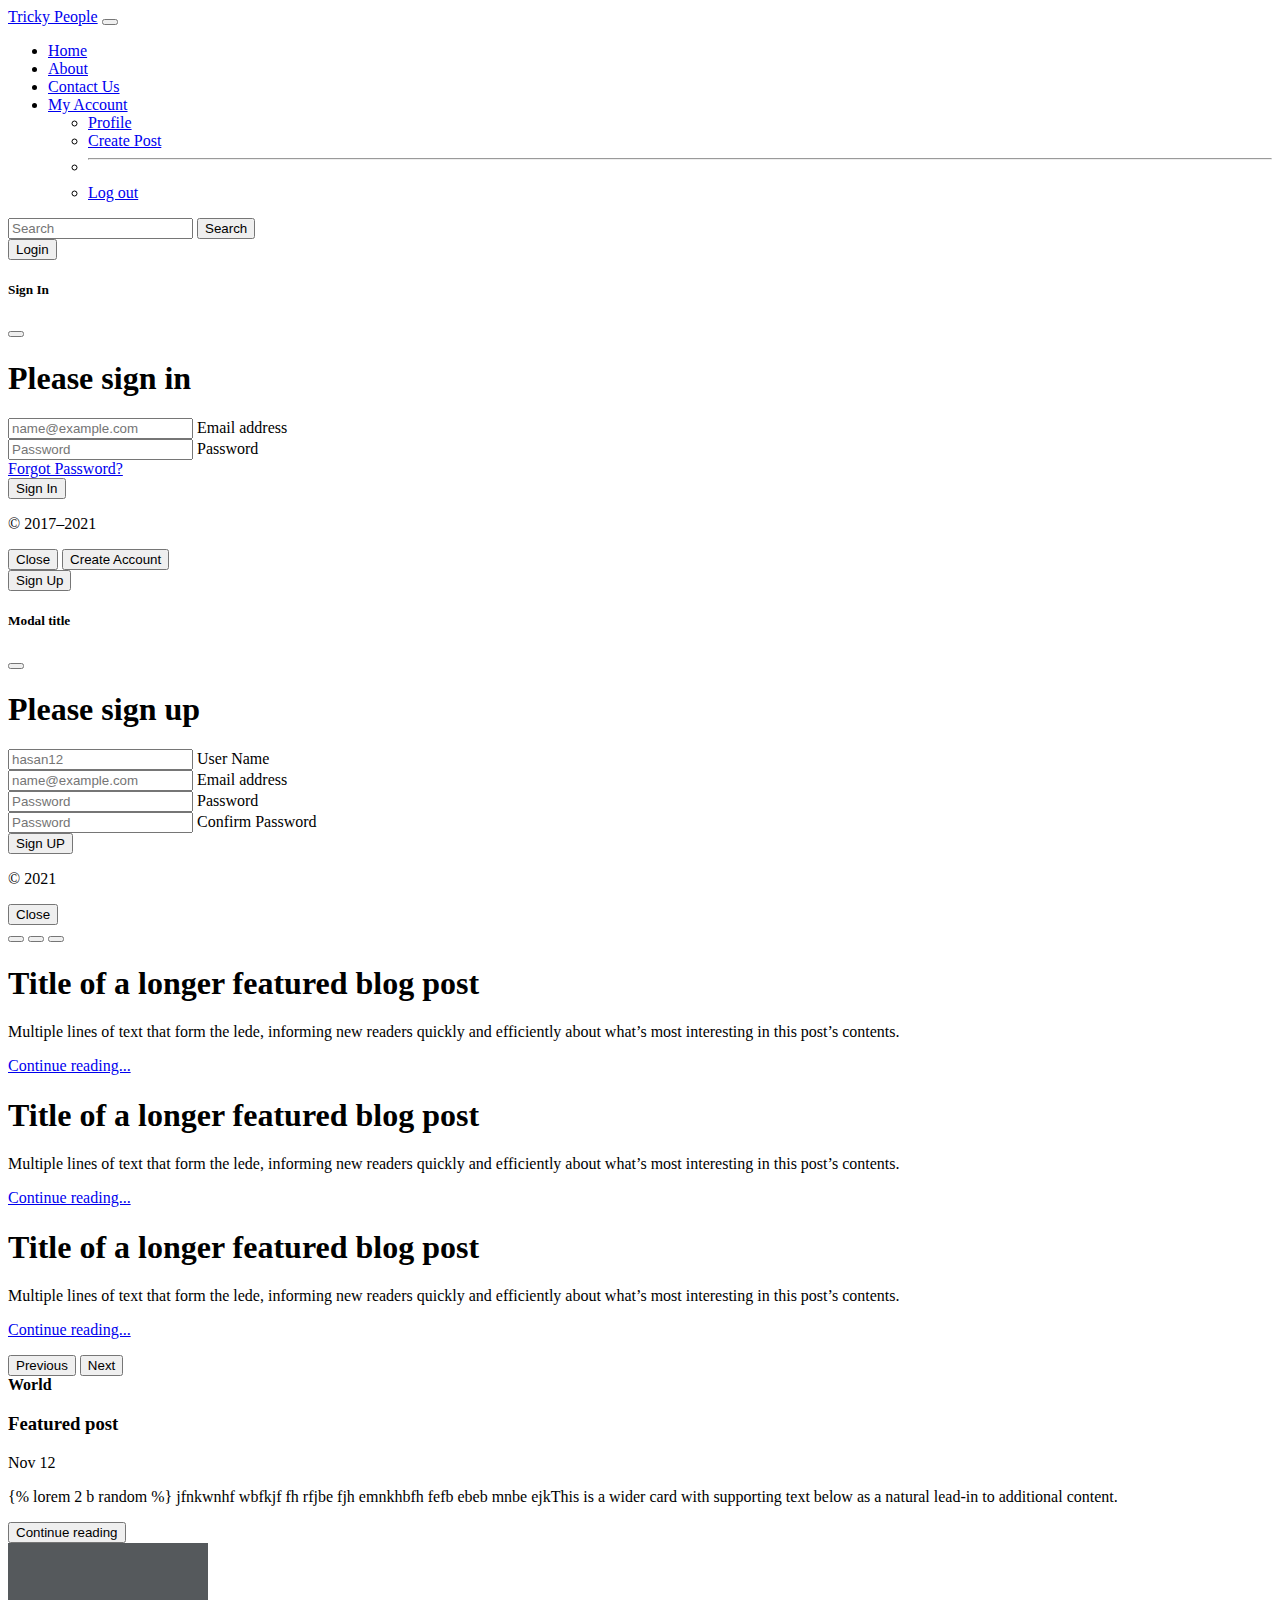
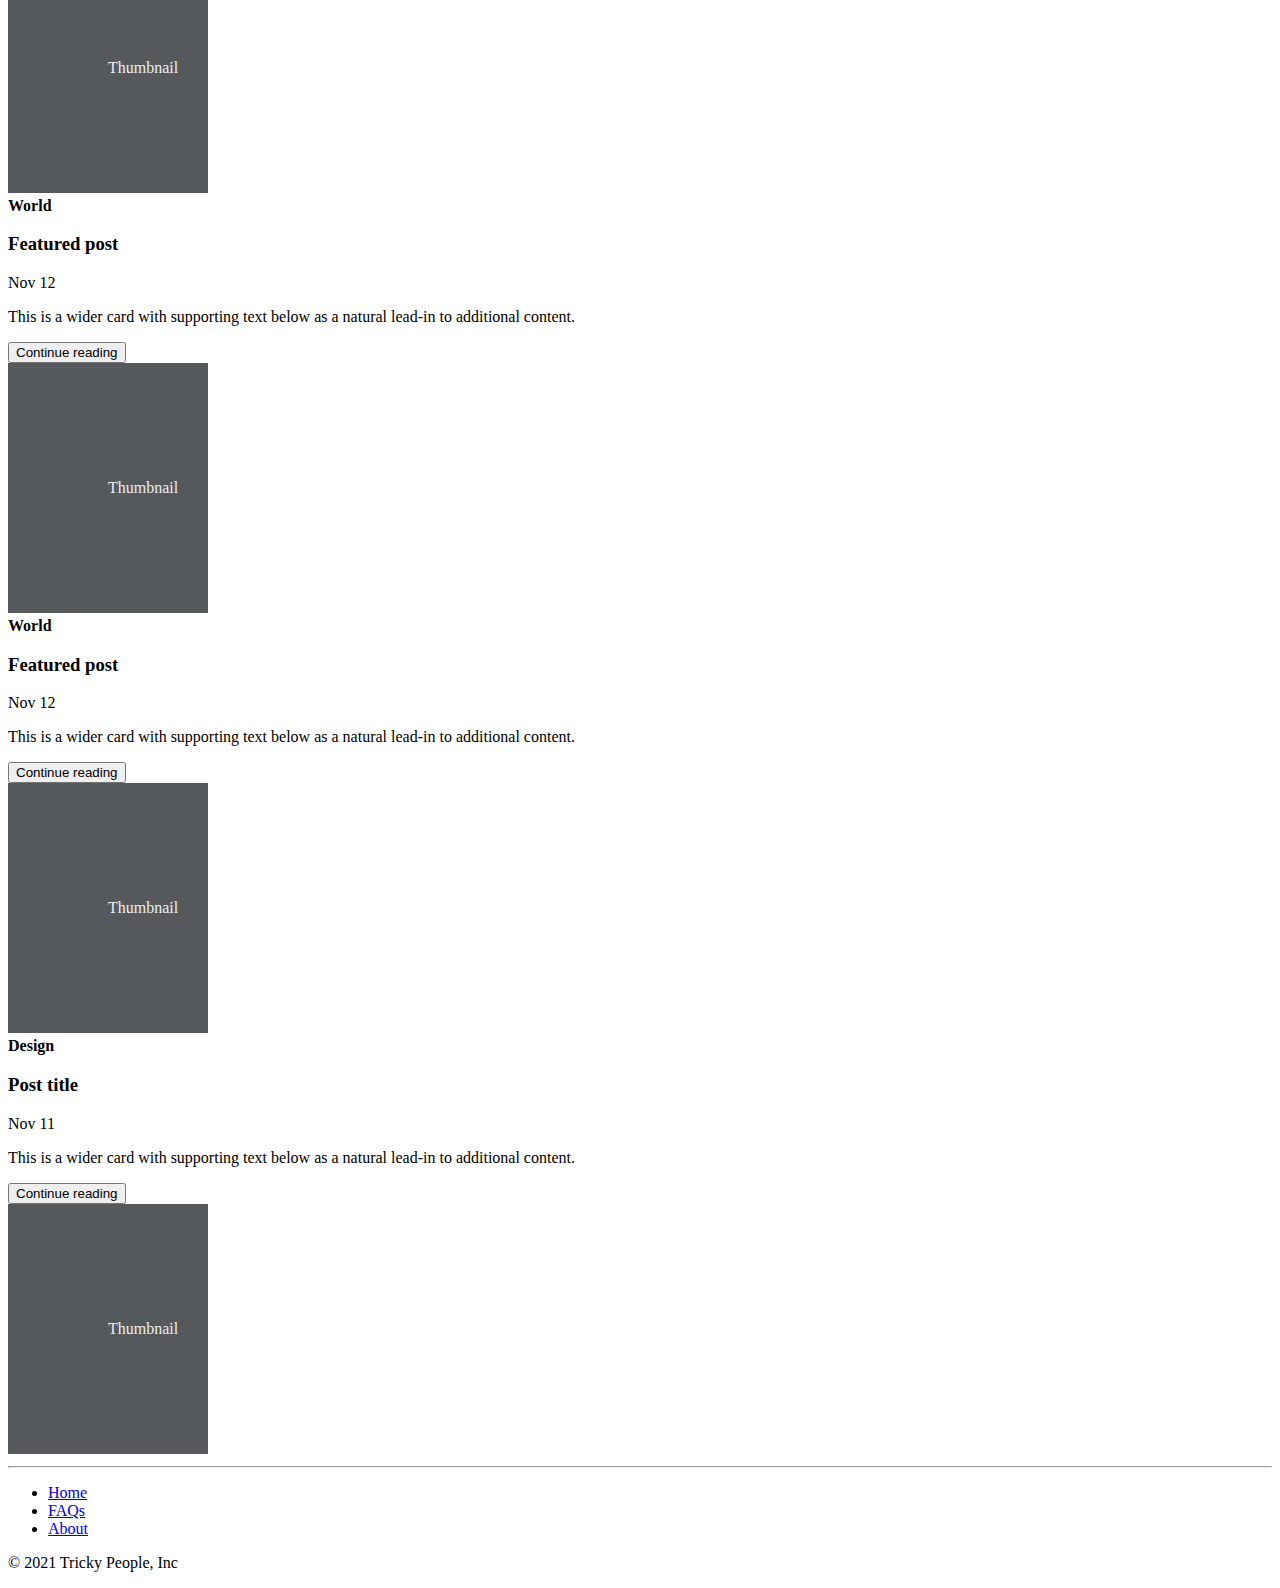
<file: new_folder/index.html>
<!doctype html>
<html lang="en">
  <head>
    <!-- Required meta tags -->
    <meta charset="utf-8">
    <meta name="viewport" content="width=device-width, initial-scale=1">

    <!-- Bootstrap CSS -->
    <link href="https://cdn.jsdelivr.net/npm/bootstrap@5.0.2/dist/css/bootstrap.min.css" rel="stylesheet" integrity="sha384-EVSTQN3/azprG1Anm3QDgpJLIm9Nao0Yz1ztcQTwFspd3yD65VohhpuuCOmLASjC" crossorigin="anonymous">

    <title>Hello, world!</title>
  </head>
  <body>
<nav class="navbar navbar-expand-lg navbar-light bg-primary bg-opacity-75">
  <div class="container-fluid">
    <a class="navbar-brand mx-4" href="#">Tricky People</a>
    <button class="navbar-toggler" type="button" data-bs-toggle="collapse" data-bs-target="#navbarSupportedContent" aria-controls="navbarSupportedContent" aria-expanded="false" aria-label="Toggle navigation">
      <span class="navbar-toggler-icon"></span>
    </button>
    <div class="collapse navbar-collapse" id="navbarSupportedContent">
      <ul class="navbar-nav me-auto mb-2 mb-lg-0">
        <li class="nav-item">
          <a class="nav-link active" aria-current="page" href="#">Home</a>
        </li>
        <li class="nav-item">
          <a class="nav-link" href="#">About</a>
        </li>
        <li class="nav-item">
          <a class="nav-link" href="#">Contact Us</a>
        </li>
        <li class="nav-item dropdown">
          <a class="nav-link dropdown-toggle" href="#" id="navbarDropdown" role="button" data-bs-toggle="dropdown" aria-expanded="false">
            My Account
          </a>
          <ul class="dropdown-menu" aria-labelledby="navbarDropdown">
            <li><a class="dropdown-item" href="#">Profile</a></li>
            <li><a class="dropdown-item" href="#">Create Post</a></li>
            <li><hr class="dropdown-divider"></li>
            <li><a class="dropdown-item" href="#">Log out</a></li>
          </ul>
        </li>
      </ul>
      <form class="d-flex">
        <input class="form-control me-2" type="search" placeholder="Search" aria-label="Search">
        <button class="btn btn-outline-danger" type="submit">Search</button>
      <div>
            <!-- Button trigger modal -->
<button type="button" class="btn btn-warning mx-2" data-bs-toggle="modal" data-bs-target="#login-form">
    Login
  </button>
  
  <!-- Modal -->
  <div class="modal fade" id="login-form" data-bs-backdrop="static" data-bs-keyboard="false" tabindex="-1" aria-labelledby="staticBackdropLabel" aria-hidden="true">
    <div class="modal-dialog">
      <div class="modal-content">
        <div class="modal-header">
          <h5 class="modal-title" id="staticBackdropLabel">Sign In</h5>
          <button type="button" class="btn-close" data-bs-dismiss="modal" aria-label="Close"></button>
        </div>
        <div class="modal-body">
            <!-- modals -->
            <form>
                <!-- <img class="mb-4" src="/docs/5.1/assets/brand/bootstrap-logo.svg" alt="" width="72" height="57"> -->
                <h1 class="h3 mb-3 fw-normal">Please sign in</h1>
            
                <div class="form-floating my-2">
                  <input type="email" class="form-control" id="floatingInput" placeholder="name@example.com">
                  <label for="floatingInput">Email address</label>
                </div>
                <div class="form-floating">
                  <input type="password" class="form-control" id="floatingPassword" placeholder="Password">
                  <label for="floatingPassword">Password</label>
                </div>
            
                <div class="checkbox mb-3">
                  <label>
                 <!-- <input type="checkbox" value="remember-me"> Remember me</label> -->
                <a class="link-dark" href="#">Forgot Password?</a>
                </div>
                <button class="btn btn-primary" type="submit">Sign In</button>
                <p class="mt-5 mb-3 text-muted">© 2017–2021</p>
              </form>
          
        </div>
        <div class="modal-footer">
          <button type="button" class="btn btn-secondary" data-bs-dismiss="modal">Close</button>
          <button type="button" class="btn btn-primary" data-bs-toggle="modal" data-bs-target="#sign-up-form">Create Account</button>
        </div>
      </div>
    </div>
  </div>

 </div>

 <div>

  <!-- Button trigger modal -->
<button type="button" class="btn btn-info mx-1 my-1" data-bs-toggle="modal" data-bs-target="#sign-up-form">
  Sign Up
</button>

<!-- Modal -->
<div class="modal fade" id="sign-up-form" data-bs-backdrop="static" data-bs-keyboard="false" tabindex="-1" aria-labelledby="staticBackdropLabel" aria-hidden="true">
  <div class="modal-dialog">
    <div class="modal-content">
      <div class="modal-header">
        <h5 class="modal-title" id="staticBackdropLabel">Modal title</h5>
        <button type="button" class="btn-close" data-bs-dismiss="modal" aria-label="Close"></button>
      </div>
      <div class="modal-body">
        <!-- Modals -->
        <form>
          <!-- <img class="mb-4" src="/docs/5.1/assets/brand/bootstrap-logo.svg" alt="" width="72" height="57"> -->
          <h1 class="h3 mb-3 fw-normal">Please sign up</h1>
          
          <div class="form-floating my-2">
            <input type="text" class="form-control" id="floatingInput" name="username" placeholder="hasan12">
            <label for="floatingInput">User Name</label>
          </div>

          <div class="form-floating my-2">
            <input type="email" class="form-control" id="floatingInput" name="email" placeholder="name@example.com">
            <label for="floatingInput">Email address</label>
          </div>
          <div class="form-floating">
            <input type="password" class="form-control" id="floatingPassword" name="password" placeholder="Password">
            <label for="floatingPassword">Password</label>
          </div>

          <div class="form-floating my-2">
            <input type="password" class="form-control" id="floatingPassword" name="password_2" placeholder="Password">
            <label for="floatingPassword">Confirm Password</label>
          </div>
      
          <!-- <div class="checkbox mb-3">
            <label>
           <input type="checkbox" value="remember-me"> Remember me</label>
          <a class="link-dark" href="#" data-bs-toggle="modal" data-bs-target="#sign-up-form">Forgot Password?</a>
          </div> -->
          <button class="btn btn-primary" type="submit">Sign UP</button>
          <p class="mt-5 mb-3 text-muted">© 2021</p>
        </form>
      </div>
      <div class="modal-footer">
        <button type="button" class="btn btn-secondary" data-bs-dismiss="modal">Close</button>
        <!-- <button type="button" class="btn btn-primary">Understood</button> -->
      </div>
    </div>
  </div>
</div>

 </div>

      </form>
    </div>
  </div>
</nav>





<div class="container">
<div id="carouselExampleIndicators" class="carousel slide my-2" data-bs-ride="carousel">
  <div class="carousel-indicators">
    <button type="button" data-bs-target="#carouselExampleIndicators" data-bs-slide-to="0" class="active" aria-current="true" aria-label="Slide 1"></button>
    <button type="button" data-bs-target="#carouselExampleIndicators" data-bs-slide-to="1" aria-label="Slide 2"></button>
    <button type="button" data-bs-target="#carouselExampleIndicators" data-bs-slide-to="2" aria-label="Slide 3"></button>
  </div>
  <div class="carousel-inner">
    <div class="carousel-item active">
      <!-- <img src="..." class="d-block w-100" alt="..."> -->
    <div class="p-4 p-md-5 mb-4 text-white rounded bg-dark">
    <div class="col-md-6 px-0">
      <h1 class="display-4">Title of a longer featured blog post</h1>
      <p class="lead my-3">Multiple lines of text that form the lede, informing new readers quickly and efficiently about what’s most interesting in this post’s contents.</p>
      <p class="lead mb-0"><a href="#" class="text-white fw-bold btn btn-primary">Continue reading...</a></p>
    </div>
  </div>
    </div>
    <div class="carousel-item">
      <!-- <img src="..." class="d-block w-100" alt="..."> -->
      <div class="p-4 p-md-5 mb-4 text-white rounded bg-dark">
        <div class="col-md-6 px-0">
          <h1 class="display-4">Title of a longer featured blog post</h1>
          <p class="lead my-3">Multiple lines of text that form the lede, informing new readers quickly and efficiently about what’s most interesting in this post’s contents.</p>
          <p class="lead mb-0"><a href="#" class="text-white fw-bold btn btn-primary">Continue reading...</a></p>
        </div>
      </div>
    </div>
    <div class="carousel-item">
      <!-- <img src="..." class="d-block w-100" alt="..."> -->
      <div class="p-4 p-md-5 mb-4 text-white rounded bg-dark">
        <div class="col-md-6 px-0">
          <h1 class="display-4">Title of a longer featured blog post</h1>
          <p class="lead my-3">Multiple lines of text that form the lede, informing new readers quickly and efficiently about what’s most interesting in this post’s contents.</p>
          <p class="lead mb-0"><a href="#" class="text-white fw-bold btn btn-primary">Continue reading...</a></p>
        </div>
      </div>
    </div>
  </div>
  <button class="carousel-control-prev" type="button" data-bs-target="#carouselExampleIndicators" data-bs-slide="prev">
    <span class="carousel-control-prev-icon" aria-hidden="true"></span>
    <span class="visually-hidden">Previous</span>
  </button>
  <button class="carousel-control-next" type="button" data-bs-target="#carouselExampleIndicators" data-bs-slide="next">
    <span class="carousel-control-next-icon" aria-hidden="true"></span>
    <span class="visually-hidden">Next</span>
  </button>
</div>
</div>



<div class="container">
    <div class="row mb-2">
        <div class="col-md-6">
          <div class="row g-0 border rounded overflow-hidden flex-md-row mb-4 shadow-sm h-md-250 position-relative">
            <div class="col p-4 d-flex flex-column position-static">
              <strong class="d-inline-block mb-2 text-primary">World</strong>
              <h3 class="mb-0">Featured post</h3>
              <div class="mb-1 text-muted">Nov 12</div>
              <p class="card-text mb-auto">{% lorem 2 b random %} jfnkwnhf wbfkjf fh rfjbe fjh emnkhbfh fefb ebeb mnbe ejkThis is a wider card with supporting text below as a natural lead-in to additional content.</p>
              <a href="#" class="stretched-link"><button class="btn btn-primary">Continue reading</button></a>
            </div>
            <div class="col-auto d-none d-lg-block">
              <svg class="bd-placeholder-img" width="200" height="250" xmlns="http://www.w3.org/2000/svg" role="img" aria-label="Placeholder: Thumbnail" preserveAspectRatio="xMidYMid slice" focusable="false"><title>Placeholder</title><rect width="100%" height="100%" fill="#55595c"></rect><text x="50%" y="50%" fill="#eceeef" dy=".3em">Thumbnail</text></svg>
    
            </div>
          </div>
        </div>

        <div class="col-md-6">
            <div class="row g-0 border rounded overflow-hidden flex-md-row mb-4 shadow-sm h-md-250 position-relative">
              <div class="col p-4 d-flex flex-column position-static">
                <strong class="d-inline-block mb-2 text-primary">World</strong>
                <h3 class="mb-0">Featured post</h3>
                <div class="mb-1 text-muted">Nov 12</div>
                <p class="card-text mb-auto">This is a wider card with supporting text below as a natural lead-in to additional content.</p>
                <a href="#" class="stretched-link"><button class="btn btn-primary">Continue reading</button></a>
              </div>
              <div class="col-auto d-none d-lg-block">
                <svg class="bd-placeholder-img" width="200" height="250" xmlns="http://www.w3.org/2000/svg" role="img" aria-label="Placeholder: Thumbnail" preserveAspectRatio="xMidYMid slice" focusable="false"><title>Placeholder</title><rect width="100%" height="100%" fill="#55595c"></rect><text x="50%" y="50%" fill="#eceeef" dy=".3em">Thumbnail</text></svg>
      
              </div>
            </div>
          </div>

          <div class="col-md-6">
            <div class="row g-0 border rounded overflow-hidden flex-md-row mb-4 shadow-sm h-md-250 position-relative">
              <div class="col p-4 d-flex flex-column position-static">
                <strong class="d-inline-block mb-2 text-primary">World</strong>
                <h3 class="mb-0">Featured post</h3>
                <div class="mb-1 text-muted">Nov 12</div>
                <p class="card-text mb-auto">This is a wider card with supporting text below as a natural lead-in to additional content.</p>
                <a href="#" class="stretched-link"><button class="btn btn-primary">Continue reading</button></a>
              </div>
              <div class="col-auto d-none d-lg-block">
                <svg class="bd-placeholder-img" width="200" height="250" xmlns="http://www.w3.org/2000/svg" role="img" aria-label="Placeholder: Thumbnail" preserveAspectRatio="xMidYMid slice" focusable="false"><title>Placeholder</title><rect width="100%" height="100%" fill="#55595c"></rect><text x="50%" y="50%" fill="#eceeef" dy=".3em">Thumbnail</text></svg>
      
              </div>
            </div>
          </div>

        <div class="col-md-6">
          <div class="row g-0 border rounded overflow-hidden flex-md-row mb-4 shadow-sm h-md-250 position-relative">
            <div class="col p-4 d-flex flex-column position-static">
              <strong class="d-inline-block mb-2 text-success">Design</strong>
              <h3 class="mb-0">Post title</h3>
              <div class="mb-1 text-muted">Nov 11</div>
              <p class="mb-auto">This is a wider card with supporting text below as a natural lead-in to additional content.</p>
              <a href="#" class="stretched-link"><button class="btn btn-primary">Continue reading</button></a>
            </div>
            <div class="col-auto d-none d-lg-block">
              <svg class="bd-placeholder-img" width="200" height="250" xmlns="http://www.w3.org/2000/svg" role="img" aria-label="Placeholder: Thumbnail" preserveAspectRatio="xMidYMid slice" focusable="false"><title>Placeholder</title><rect width="100%" height="100%" fill="#55595c"></rect><text x="50%" y="50%" fill="#eceeef" dy=".3em">Thumbnail</text></svg>
    
            </div>
          </div>
        </div>
      </div>
</div>



<hr>
<div class="container-fluid">
    <div class="container">
        <footer class="py-3 my-3">
            <ul class="nav justify-content-center border-bottom pb-3 mb-3">
            <li class="nav-item"><a href="#" class="nav-link px-2 text-muted">Home</a></li>
            <!-- <li class="nav-item"><a href="#" class="nav-link px-2 text-muted">Featuring</a></li> -->
            <!-- <li class="nav-item"><a href="#" class="nav-link px-2 text-muted">Pricing</a></li> -->
            <li class="nav-item"><a href="#" class="nav-link px-2 text-muted">FAQs</a></li>
            <li class="nav-item"><a href="#" class="nav-link px-2 text-muted">About</a></li>
            </ul>
            <p class="text-center text-muted">© 2021 Tricky People, Inc</p>
        </footer>
        </div>
</div>



    <!-- Optional JavaScript; choose one of the two! -->

    <!-- Option 1: Bootstrap Bundle with Popper -->
    <script src="https://cdn.jsdelivr.net/npm/bootstrap@5.0.2/dist/js/bootstrap.bundle.min.js" integrity="sha384-MrcW6ZMFYlzcLA8Nl+NtUVF0sA7MsXsP1UyJoMp4YLEuNSfAP+JcXn/tWtIaxVXM" crossorigin="anonymous"></script>

    <!-- Option 2: Separate Popper and Bootstrap JS -->
    <!--
    <script src="https://cdn.jsdelivr.net/npm/@popperjs/core@2.9.2/dist/umd/popper.min.js" integrity="sha384-IQsoLXl5PILFhosVNubq5LC7Qb9DXgDA9i+tQ8Zj3iwWAwPtgFTxbJ8NT4GN1R8p" crossorigin="anonymous"></script>
    <script src="https://cdn.jsdelivr.net/npm/bootstrap@5.0.2/dist/js/bootstrap.min.js" integrity="sha384-cVKIPhGWiC2Al4u+LWgxfKTRIcfu0JTxR+EQDz/bgldoEyl4H0zUF0QKbrJ0EcQF" crossorigin="anonymous"></script>
    -->
  </body>
</html>
</file>
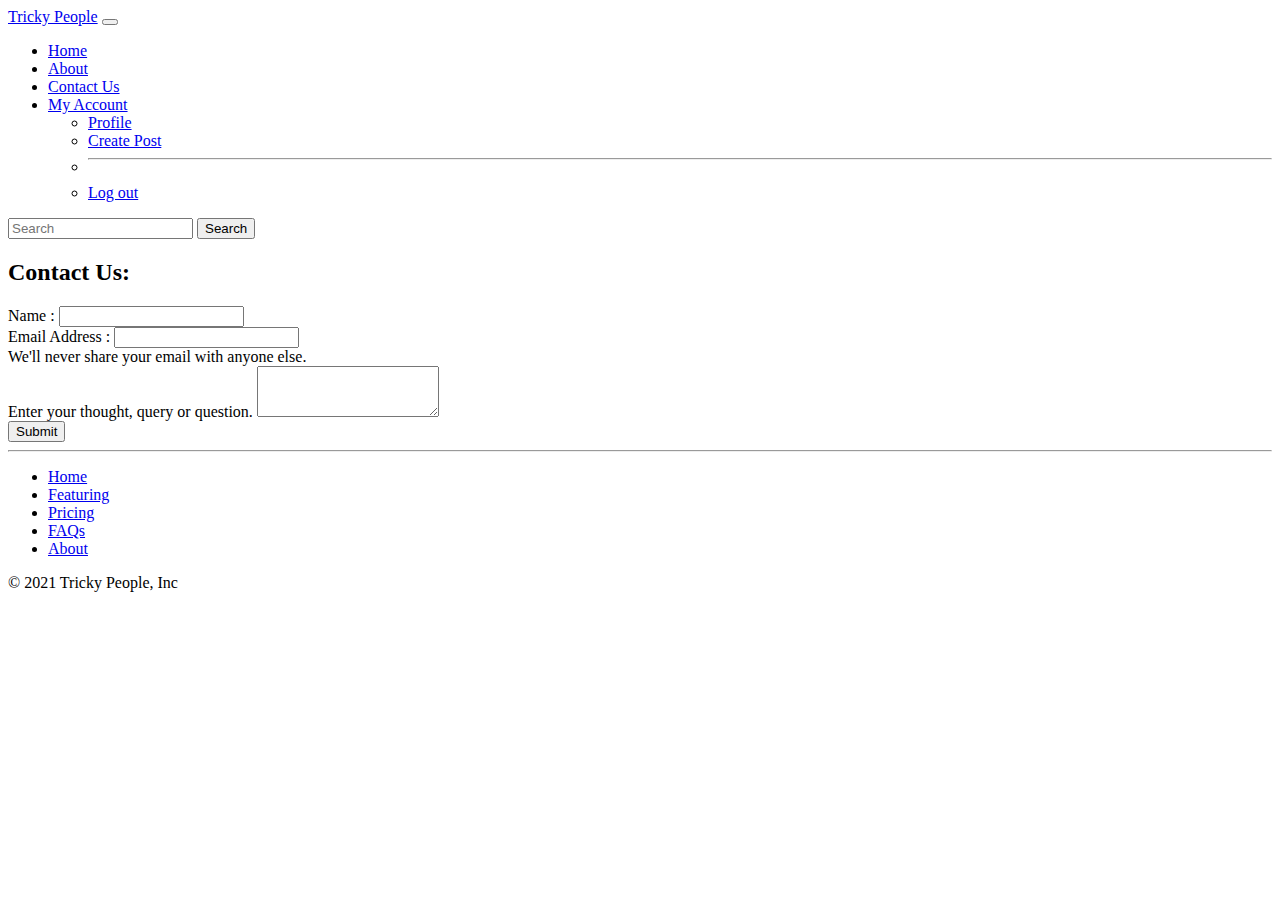
<file: new_folder/contact.html>
<!doctype html>
<html lang="en">
  <head>
    <!-- Required meta tags -->
    <meta charset="utf-8">
    <meta name="viewport" content="width=device-width, initial-scale=1">

    <!-- Bootstrap CSS -->
    <link href="https://cdn.jsdelivr.net/npm/bootstrap@5.0.2/dist/css/bootstrap.min.css" rel="stylesheet" integrity="sha384-EVSTQN3/azprG1Anm3QDgpJLIm9Nao0Yz1ztcQTwFspd3yD65VohhpuuCOmLASjC" crossorigin="anonymous">

    <title>Hello, world!</title>
  </head>
  <body>
<nav class="navbar navbar-expand-lg navbar-light bg-primary">
  <div class="container-fluid">
    <a class="navbar-brand mx-4 fw-bold bg-primary text-light" href="#">Tricky People</a>
    <button class="navbar-toggler" type="button" data-bs-toggle="collapse" data-bs-target="#navbarSupportedContent" aria-controls="navbarSupportedContent" aria-expanded="false" aria-label="Toggle navigation">
      <span class="navbar-toggler-icon"></span>
    </button>
    <div class="collapse navbar-collapse" id="navbarSupportedContent">
      <ul class="navbar-nav me-auto mb-2 mb-lg-0">
        <li class="nav-item">
          <a class="nav-link active" aria-current="page" href="#">Home</a>
        </li>
        <li class="nav-item">
          <a class="nav-link" href="#">About</a>
        </li>
        <li class="nav-item">
          <a class="nav-link" href="#">Contact Us</a>
        </li>
        <li class="nav-item dropdown">
          <a class="nav-link dropdown-toggle" href="#" id="navbarDropdown" role="button" data-bs-toggle="dropdown" aria-expanded="false">
            My Account
          </a>
          <ul class="dropdown-menu" aria-labelledby="navbarDropdown">
            <li><a class="dropdown-item" href="#">Profile</a></li>
            <li><a class="dropdown-item" href="#">Create Post</a></li>
            <li><hr class="dropdown-divider"></li>
            <li><a class="dropdown-item" href="#">Log out</a></li>
          </ul>
        </li>
      </ul>
      <form class="d-flex">
        <input class="form-control me-2" type="search" placeholder="Search" aria-label="Search">
        <button class="btn btn-outline-success" type="submit">Search</button>
      </form>
    </div>
  </div>
</nav>







<div class="container bg-gray-100 my-5">
    <form>
        <h2 class="my-3 text-primary fw-bold">Contact Us:</h2>
        <div class="mb-3">
            <label for="name" class="form-label text-primary">Name :</label>
            <input type="text" class="form-control" name="name" id="name">
        </div>

        <div class="mb-3">
          <label for="email" class="form-label text-primary">Email Address :</label>
          <input type="email" class="form-control" id="email" aria-describedby="emailHelp">
        <div id="emailHelp" class="form-text text-primary">We'll never share your email with anyone else.</div>
        </div>
        
        <div class="mb-3">
            <label for="message" class="form-label text-primary">Enter your thought, query or question.</label>
            <textarea class="form-control" id="message" rows="3"></textarea>
        </div>
        <button type="submit" class="btn btn-primary">Submit</button>
      </form>
      
</div>









<hr>
<div class="container-fluid">
    <div class="container">
        <footer class="py-3 my-3">
            <ul class="nav justify-content-center border-bottom pb-3 mb-3">
            <li class="nav-item"><a href="#" class="nav-link px-2 text-muted">Home</a></li>
            <li class="nav-item"><a href="#" class="nav-link px-2 text-muted">Featuring</a></li>
            <li class="nav-item"><a href="#" class="nav-link px-2 text-muted">Pricing</a></li>
            <li class="nav-item"><a href="#" class="nav-link px-2 text-muted">FAQs</a></li>
            <li class="nav-item"><a href="#" class="nav-link px-2 text-muted">About</a></li>
            </ul>
            <p class="text-center text-muted">© 2021 Tricky People, Inc</p>
        </footer>
        </div>
</div>



    <!-- Optional JavaScript; choose one of the two! -->

    <!-- Option 1: Bootstrap Bundle with Popper -->
    <script src="https://cdn.jsdelivr.net/npm/bootstrap@5.0.2/dist/js/bootstrap.bundle.min.js" integrity="sha384-MrcW6ZMFYlzcLA8Nl+NtUVF0sA7MsXsP1UyJoMp4YLEuNSfAP+JcXn/tWtIaxVXM" crossorigin="anonymous"></script>

    <!-- Option 2: Separate Popper and Bootstrap JS -->
    <!--
    <script src="https://cdn.jsdelivr.net/npm/@popperjs/core@2.9.2/dist/umd/popper.min.js" integrity="sha384-IQsoLXl5PILFhosVNubq5LC7Qb9DXgDA9i+tQ8Zj3iwWAwPtgFTxbJ8NT4GN1R8p" crossorigin="anonymous"></script>
    <script src="https://cdn.jsdelivr.net/npm/bootstrap@5.0.2/dist/js/bootstrap.min.js" integrity="sha384-cVKIPhGWiC2Al4u+LWgxfKTRIcfu0JTxR+EQDz/bgldoEyl4H0zUF0QKbrJ0EcQF" crossorigin="anonymous"></script>
    -->

    <script>
        function image_input_check(){
            var image_input = document.getElementById('avatar');
            if (image_input.src == '')
            {
                image_input.src = 'https://d19m59y37dris4.cloudfront.net/directory/2-0-1/img/avatar/avatar-10.jpg';
            }
        }
    </script>
  </body>
</html>
</file>
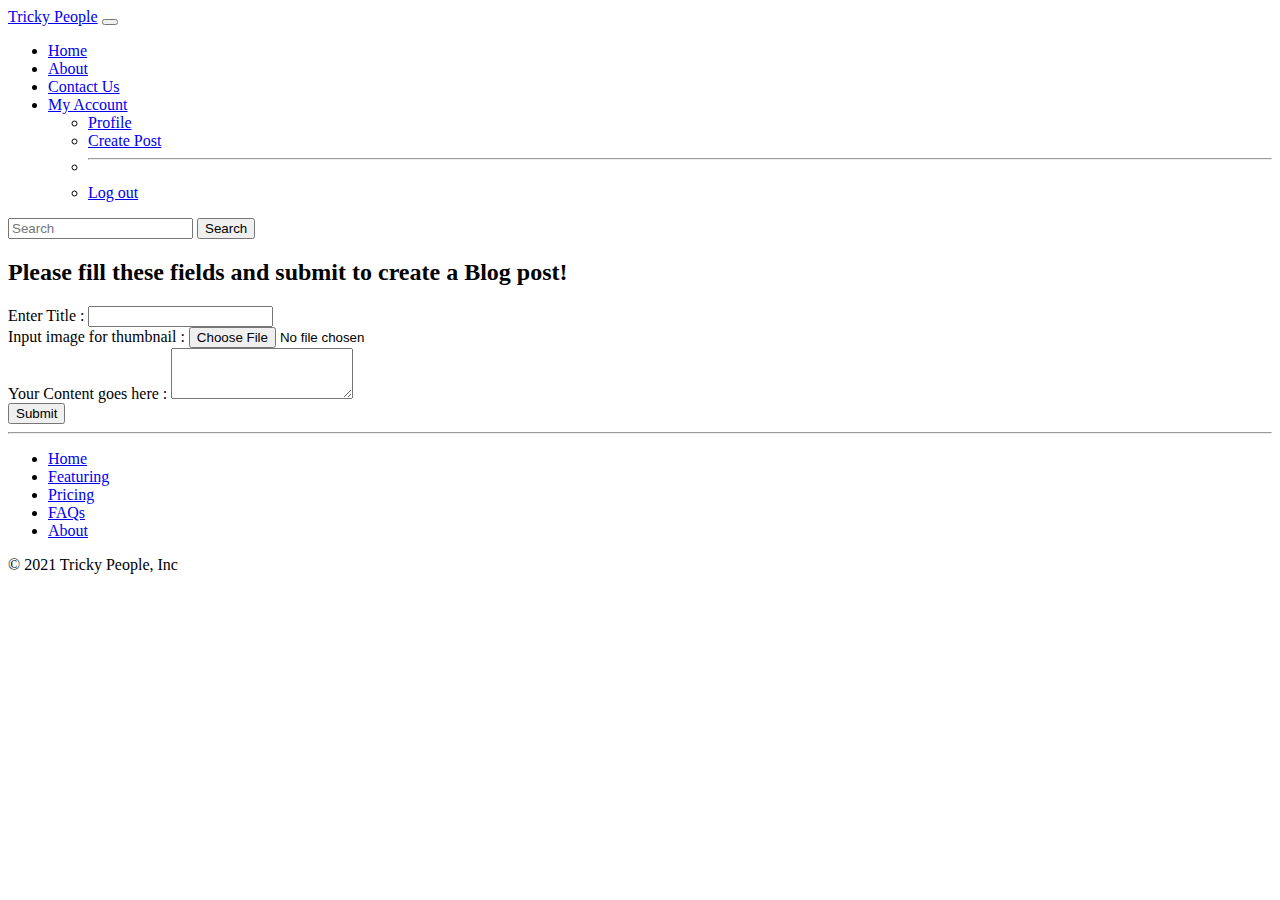
<file: new_folder/create-post.html>
<!doctype html>
<html lang="en">
  <head>
    <!-- Required meta tags -->
    <meta charset="utf-8">
    <meta name="viewport" content="width=device-width, initial-scale=1">

    <!-- Bootstrap CSS -->
    <link href="https://cdn.jsdelivr.net/npm/bootstrap@5.0.2/dist/css/bootstrap.min.css" rel="stylesheet" integrity="sha384-EVSTQN3/azprG1Anm3QDgpJLIm9Nao0Yz1ztcQTwFspd3yD65VohhpuuCOmLASjC" crossorigin="anonymous">

    <title>Hello, world!</title>
  </head>
  <body>
<nav class="navbar navbar-expand-lg navbar-light bg-primary">
  <div class="container-fluid">
    <a class="navbar-brand mx-4" href="#">Tricky People</a>
    <button class="navbar-toggler" type="button" data-bs-toggle="collapse" data-bs-target="#navbarSupportedContent" aria-controls="navbarSupportedContent" aria-expanded="false" aria-label="Toggle navigation">
      <span class="navbar-toggler-icon"></span>
    </button>
    <div class="collapse navbar-collapse" id="navbarSupportedContent">
      <ul class="navbar-nav me-auto mb-2 mb-lg-0">
        <li class="nav-item">
          <a class="nav-link active" aria-current="page" href="#">Home</a>
        </li>
        <li class="nav-item">
          <a class="nav-link" href="#">About</a>
        </li>
        <li class="nav-item">
          <a class="nav-link" href="#">Contact Us</a>
        </li>
        <li class="nav-item dropdown">
          <a class="nav-link dropdown-toggle" href="#" id="navbarDropdown" role="button" data-bs-toggle="dropdown" aria-expanded="false">
            My Account
          </a>
          <ul class="dropdown-menu" aria-labelledby="navbarDropdown">
            <li><a class="dropdown-item" href="#">Profile</a></li>
            <li><a class="dropdown-item" href="#">Create Post</a></li>
            <li><hr class="dropdown-divider"></li>
            <li><a class="dropdown-item" href="#">Log out</a></li>
          </ul>
        </li>
      </ul>
      <form class="d-flex">
        <input class="form-control me-2" type="search" placeholder="Search" aria-label="Search">
        <button class="btn btn-outline-success" type="submit">Search</button>
      </form>
    </div>
  </div>
</nav>






<script src="https://cdn.ckeditor.com/4.16.2/standard/ckeditor.js"></script>

<div class="container p-5 mb-4 bg-light rounded-3 my-2">
    <form method="POST" enctype="multipart/form-data" action="">
        <div class="mb-3">
            <h2 class="fw-bold text-primary">Please fill these fields and submit to create a Blog post!</h2>
        </div>
        <div class="mb-3">
          <label for="title" class="form-label text-primary">Enter Title :</label>
          <input type="text" class="form-control" id="title" name="title">
        </div>
        <div class="mb-3">
            <label for="image" class="form-label text-primary">Input image for thumbnail :</label>
            <input class="form-control text-primary" type="file" id="image" name="image">
        </div>
        <div class="mb-3">
            <label for="blog_content" class="form-label text-primary">Your Content goes here :</label>
            <textarea class="form-control" id="blog_content" rows="3" name="blog_content"></textarea>
        </div>
        <button type="submit" class="btn btn-lg btn-primary">Submit</button>
      </form>
</div>

<script>
    CKEDITOR.replace('blog_content');
</script>








<hr>
<div class="container-fluid bg-primary bg-info">
    <div class="container">
        <footer class="py-3 my-3">
            <ul class="nav justify-content-center border-bottom pb-3 mb-3">
            <li class="nav-item"><a href="#" class="nav-link px-2 text-muted">Home</a></li>
            <li class="nav-item"><a href="#" class="nav-link px-2 text-muted">Featuring</a></li>
            <li class="nav-item"><a href="#" class="nav-link px-2 text-muted">Pricing</a></li>
            <li class="nav-item"><a href="#" class="nav-link px-2 text-muted">FAQs</a></li>
            <li class="nav-item"><a href="#" class="nav-link px-2 text-muted">About</a></li>
            </ul>
            <p class="text-center text-muted">© 2021 Tricky People, Inc</p>
        </footer>
        </div>
</div>



    <!-- Optional JavaScript; choose one of the two! -->

    <!-- Option 1: Bootstrap Bundle with Popper -->
    <script src="https://cdn.jsdelivr.net/npm/bootstrap@5.0.2/dist/js/bootstrap.bundle.min.js" integrity="sha384-MrcW6ZMFYlzcLA8Nl+NtUVF0sA7MsXsP1UyJoMp4YLEuNSfAP+JcXn/tWtIaxVXM" crossorigin="anonymous"></script>

    <!-- Option 2: Separate Popper and Bootstrap JS -->
    <!--
    <script src="https://cdn.jsdelivr.net/npm/@popperjs/core@2.9.2/dist/umd/popper.min.js" integrity="sha384-IQsoLXl5PILFhosVNubq5LC7Qb9DXgDA9i+tQ8Zj3iwWAwPtgFTxbJ8NT4GN1R8p" crossorigin="anonymous"></script>
    <script src="https://cdn.jsdelivr.net/npm/bootstrap@5.0.2/dist/js/bootstrap.min.js" integrity="sha384-cVKIPhGWiC2Al4u+LWgxfKTRIcfu0JTxR+EQDz/bgldoEyl4H0zUF0QKbrJ0EcQF" crossorigin="anonymous"></script>
    -->
  </body>
</html>
</file>
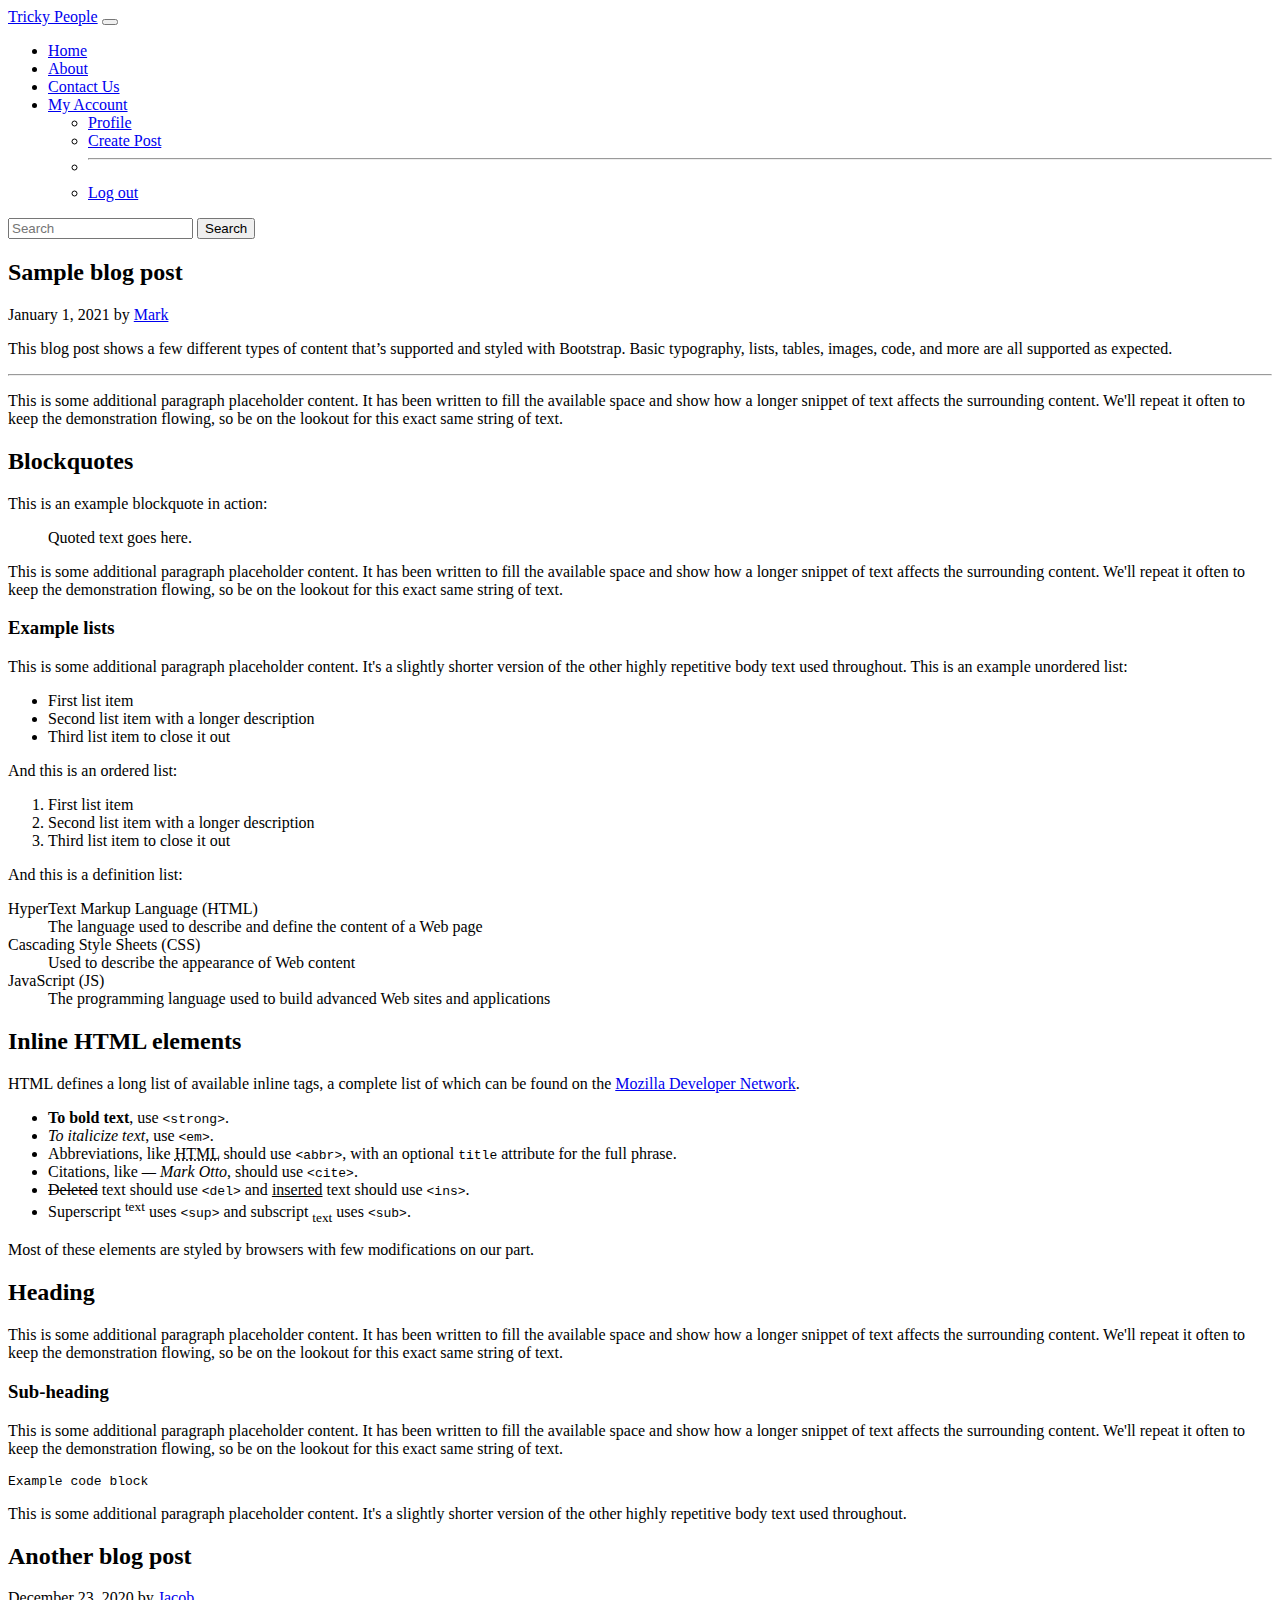
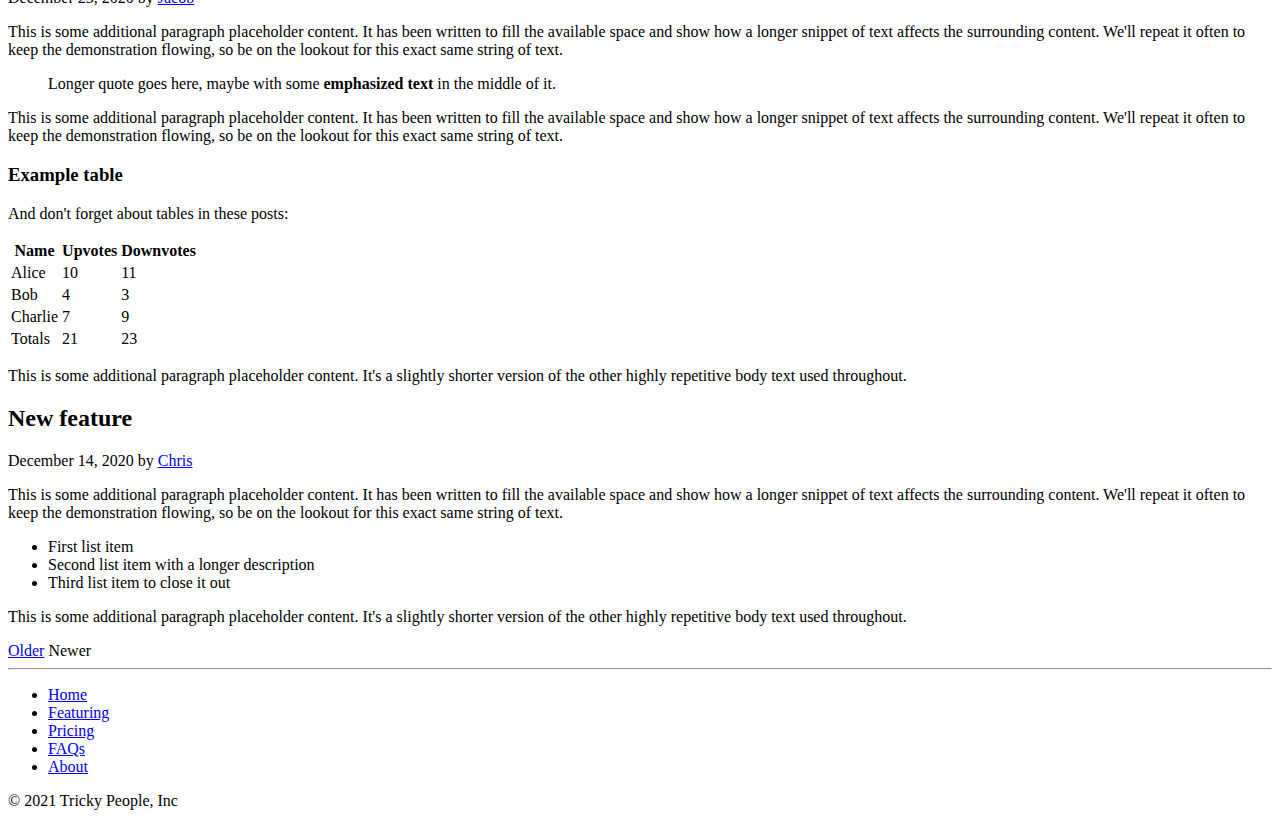
<file: new_folder/single-post.html>
<!doctype html>
<html lang="en">
  <head>
    <!-- Required meta tags -->
    <meta charset="utf-8">
    <meta name="viewport" content="width=device-width, initial-scale=1">

    <!-- Bootstrap CSS -->
    <link href="https://cdn.jsdelivr.net/npm/bootstrap@5.0.2/dist/css/bootstrap.min.css" rel="stylesheet" integrity="sha384-EVSTQN3/azprG1Anm3QDgpJLIm9Nao0Yz1ztcQTwFspd3yD65VohhpuuCOmLASjC" crossorigin="anonymous">

    <title>Hello, world!</title>
  </head>
  <body>
<nav class="navbar navbar-expand-lg navbar-light bg-primary">
  <div class="container-fluid">
    <a class="navbar-brand mx-4" href="#">Tricky People</a>
    <button class="navbar-toggler" type="button" data-bs-toggle="collapse" data-bs-target="#navbarSupportedContent" aria-controls="navbarSupportedContent" aria-expanded="false" aria-label="Toggle navigation">
      <span class="navbar-toggler-icon"></span>
    </button>
    <div class="collapse navbar-collapse" id="navbarSupportedContent">
      <ul class="navbar-nav me-auto mb-2 mb-lg-0">
        <li class="nav-item">
          <a class="nav-link active" aria-current="page" href="#">Home</a>
        </li>
        <li class="nav-item">
          <a class="nav-link" href="#">About</a>
        </li>
        <li class="nav-item">
          <a class="nav-link" href="#">Contact Us</a>
        </li>
        <li class="nav-item dropdown">
          <a class="nav-link dropdown-toggle" href="#" id="navbarDropdown" role="button" data-bs-toggle="dropdown" aria-expanded="false">
            My Account
          </a>
          <ul class="dropdown-menu" aria-labelledby="navbarDropdown">
            <li><a class="dropdown-item" href="#">Profile</a></li>
            <li><a class="dropdown-item" href="#">Create Post</a></li>
            <li><hr class="dropdown-divider"></li>
            <li><a class="dropdown-item" href="#">Log out</a></li>
          </ul>
        </li>
      </ul>
      <form class="d-flex">
        <input class="form-control me-2" type="search" placeholder="Search" aria-label="Search">
        <button class="btn btn-outline-success" type="submit">Search</button>
      </form>
    </div>
  </div>
</nav>




<div class="container p-5 mb-4 bg-light rounded-3 my-2">
    <div class="col-md-8">
        <!-- <h3 class="pb-4 mb-4 fst-italic border-bottom">
          From the Firehose
        </h3>
   -->
        <article class="blog-post">
          <h2 class="blog-post-title">Sample blog post</h2>
          <p class="blog-post-meta">January 1, 2021 by <a href="#">Mark</a></p>
  
          <p>This blog post shows a few different types of content that’s supported and styled with Bootstrap. Basic typography, lists, tables, images, code, and more are all supported as expected.</p>
          <hr>
          <p>This is some additional paragraph placeholder content. It has been written to fill the available space and show how a longer snippet of text affects the surrounding content. We'll repeat it often to keep the demonstration flowing, so be on the lookout for this exact same string of text.</p>
          <h2>Blockquotes</h2>
          <p>This is an example blockquote in action:</p>
          <blockquote class="blockquote">
            <p>Quoted text goes here.</p>
          </blockquote>
          <p>This is some additional paragraph placeholder content. It has been written to fill the available space and show how a longer snippet of text affects the surrounding content. We'll repeat it often to keep the demonstration flowing, so be on the lookout for this exact same string of text.</p>
          <h3>Example lists</h3>
          <p>This is some additional paragraph placeholder content. It's a slightly shorter version of the other highly repetitive body text used throughout. This is an example unordered list:</p>
          <ul>
            <li>First list item</li>
            <li>Second list item with a longer description</li>
            <li>Third list item to close it out</li>
          </ul>
          <p>And this is an ordered list:</p>
          <ol>
            <li>First list item</li>
            <li>Second list item with a longer description</li>
            <li>Third list item to close it out</li>
          </ol>
          <p>And this is a definition list:</p>
          <dl>
            <dt>HyperText Markup Language (HTML)</dt>
            <dd>The language used to describe and define the content of a Web page</dd>
            <dt>Cascading Style Sheets (CSS)</dt>
            <dd>Used to describe the appearance of Web content</dd>
            <dt>JavaScript (JS)</dt>
            <dd>The programming language used to build advanced Web sites and applications</dd>
          </dl>
          <h2>Inline HTML elements</h2>
          <p>HTML defines a long list of available inline tags, a complete list of which can be found on the <a href="https://developer.mozilla.org/en-US/docs/Web/HTML/Element">Mozilla Developer Network</a>.</p>
          <ul>
            <li><strong>To bold text</strong>, use <code class="language-plaintext highlighter-rouge">&lt;strong&gt;</code>.</li>
            <li><em>To italicize text</em>, use <code class="language-plaintext highlighter-rouge">&lt;em&gt;</code>.</li>
            <li>Abbreviations, like <abbr title="HyperText Markup Langage">HTML</abbr> should use <code class="language-plaintext highlighter-rouge">&lt;abbr&gt;</code>, with an optional <code class="language-plaintext highlighter-rouge">title</code> attribute for the full phrase.</li>
            <li>Citations, like <cite>— Mark Otto</cite>, should use <code class="language-plaintext highlighter-rouge">&lt;cite&gt;</code>.</li>
            <li><del>Deleted</del> text should use <code class="language-plaintext highlighter-rouge">&lt;del&gt;</code> and <ins>inserted</ins> text should use <code class="language-plaintext highlighter-rouge">&lt;ins&gt;</code>.</li>
            <li>Superscript <sup>text</sup> uses <code class="language-plaintext highlighter-rouge">&lt;sup&gt;</code> and subscript <sub>text</sub> uses <code class="language-plaintext highlighter-rouge">&lt;sub&gt;</code>.</li>
          </ul>
          <p>Most of these elements are styled by browsers with few modifications on our part.</p>
          <h2>Heading</h2>
          <p>This is some additional paragraph placeholder content. It has been written to fill the available space and show how a longer snippet of text affects the surrounding content. We'll repeat it often to keep the demonstration flowing, so be on the lookout for this exact same string of text.</p>
          <h3>Sub-heading</h3>
          <p>This is some additional paragraph placeholder content. It has been written to fill the available space and show how a longer snippet of text affects the surrounding content. We'll repeat it often to keep the demonstration flowing, so be on the lookout for this exact same string of text.</p>
          <pre><code>Example code block</code></pre>
          <p>This is some additional paragraph placeholder content. It's a slightly shorter version of the other highly repetitive body text used throughout.</p>
        </article>
  
        <article class="blog-post">
          <h2 class="blog-post-title">Another blog post</h2>
          <p class="blog-post-meta">December 23, 2020 by <a href="#">Jacob</a></p>
  
          <p>This is some additional paragraph placeholder content. It has been written to fill the available space and show how a longer snippet of text affects the surrounding content. We'll repeat it often to keep the demonstration flowing, so be on the lookout for this exact same string of text.</p>
          <blockquote>
            <p>Longer quote goes here, maybe with some <strong>emphasized text</strong> in the middle of it.</p>
          </blockquote>
          <p>This is some additional paragraph placeholder content. It has been written to fill the available space and show how a longer snippet of text affects the surrounding content. We'll repeat it often to keep the demonstration flowing, so be on the lookout for this exact same string of text.</p>
          <h3>Example table</h3>
          <p>And don't forget about tables in these posts:</p>
          <table class="table">
            <thead>
              <tr>
                <th>Name</th>
                <th>Upvotes</th>
                <th>Downvotes</th>
              </tr>
            </thead>
            <tbody>
              <tr>
                <td>Alice</td>
                <td>10</td>
                <td>11</td>
              </tr>
              <tr>
                <td>Bob</td>
                <td>4</td>
                <td>3</td>
              </tr>
              <tr>
                <td>Charlie</td>
                <td>7</td>
                <td>9</td>
              </tr>
            </tbody>
            <tfoot>
              <tr>
                <td>Totals</td>
                <td>21</td>
                <td>23</td>
              </tr>
            </tfoot>
          </table>
  
          <p>This is some additional paragraph placeholder content. It's a slightly shorter version of the other highly repetitive body text used throughout.</p>
        </article>
  
        <article class="blog-post">
          <h2 class="blog-post-title">New feature</h2>
          <p class="blog-post-meta">December 14, 2020 by <a href="#">Chris</a></p>
  
          <p>This is some additional paragraph placeholder content. It has been written to fill the available space and show how a longer snippet of text affects the surrounding content. We'll repeat it often to keep the demonstration flowing, so be on the lookout for this exact same string of text.</p>
          <ul>
            <li>First list item</li>
            <li>Second list item with a longer description</li>
            <li>Third list item to close it out</li>
          </ul>
          <p>This is some additional paragraph placeholder content. It's a slightly shorter version of the other highly repetitive body text used throughout.</p>
        </article>
  
        <nav class="blog-pagination" aria-label="Pagination">
          <a class="btn btn-outline-primary" href="#">Older</a>
          <a class="btn btn-outline-secondary disabled">Newer</a>
        </nav>
  
      </div>
</div>


<hr>
<div class="container-fluid">
    <div class="container">
        <footer class="py-3 my-3">
            <ul class="nav justify-content-center border-bottom pb-3 mb-3">
            <li class="nav-item"><a href="#" class="nav-link px-2 text-muted">Home</a></li>
            <li class="nav-item"><a href="#" class="nav-link px-2 text-muted">Featuring</a></li>
            <li class="nav-item"><a href="#" class="nav-link px-2 text-muted">Pricing</a></li>
            <li class="nav-item"><a href="#" class="nav-link px-2 text-muted">FAQs</a></li>
            <li class="nav-item"><a href="#" class="nav-link px-2 text-muted">About</a></li>
            </ul>
            <p class="text-center text-muted">© 2021 Tricky People, Inc</p>
        </footer>
        </div>
</div>



    <!-- Optional JavaScript; choose one of the two! -->

    <!-- Option 1: Bootstrap Bundle with Popper -->
    <script src="https://cdn.jsdelivr.net/npm/bootstrap@5.0.2/dist/js/bootstrap.bundle.min.js" integrity="sha384-MrcW6ZMFYlzcLA8Nl+NtUVF0sA7MsXsP1UyJoMp4YLEuNSfAP+JcXn/tWtIaxVXM" crossorigin="anonymous"></script>

    <!-- Option 2: Separate Popper and Bootstrap JS -->
    <!--
    <script src="https://cdn.jsdelivr.net/npm/@popperjs/core@2.9.2/dist/umd/popper.min.js" integrity="sha384-IQsoLXl5PILFhosVNubq5LC7Qb9DXgDA9i+tQ8Zj3iwWAwPtgFTxbJ8NT4GN1R8p" crossorigin="anonymous"></script>
    <script src="https://cdn.jsdelivr.net/npm/bootstrap@5.0.2/dist/js/bootstrap.min.js" integrity="sha384-cVKIPhGWiC2Al4u+LWgxfKTRIcfu0JTxR+EQDz/bgldoEyl4H0zUF0QKbrJ0EcQF" crossorigin="anonymous"></script>
    -->
  </body>
</html>
</file>
